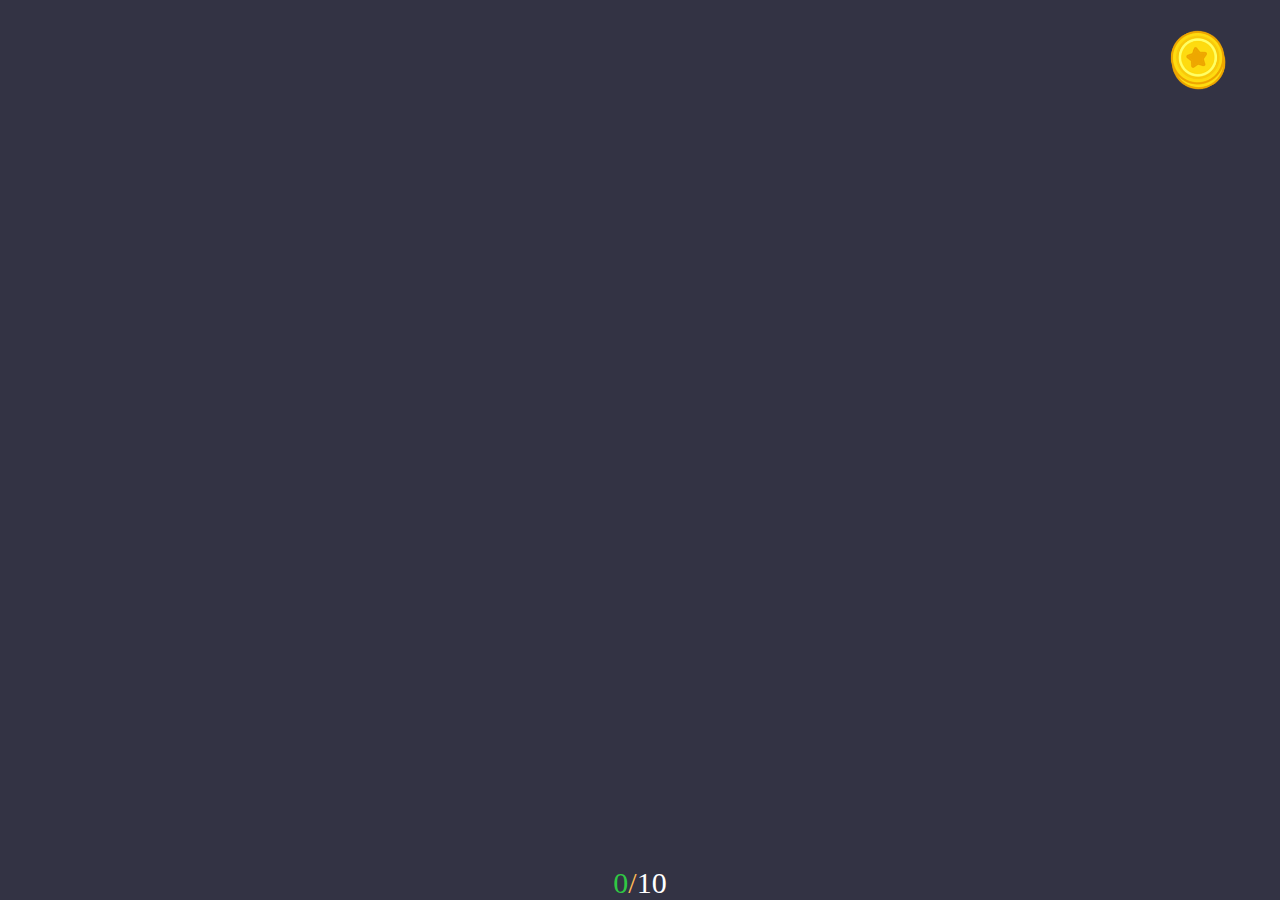
<file: index.html>
<!DOCTYPE html>
<html>
<head lang="en">
  <meta charset="UTF-8">
  <title>送钱咯，点到多少，送多少</title>
  <meta name="viewport" content="initial-scale=1, maximum-scale=1, user-scalable=no, width=device-width">
  <link rel="stylesheet" type="text/css" href="example01/eg01.css">
</head>
<body>
  <div id="container"></div>
  <div id="grades">
    <span id="caught-coins">0</span>/<span class="total-coins">10</span>
  </div>
  <div id="final-grades">
    <h1><span class="total-coins">您最终拿到的金币数量：</span><span id="total-grades"></span></h1>
  </div>
  <script src="example01/fastclick.js"></script>
  <script src="example01/eg01.js"></script>
  <script>
    if ('addEventListener' in document) {
      document.addEventListener('DOMContentLoaded', function() {
        FastClick.attach(document.body);
      }, false);
    }
    coinFalling();
  </script>
</body>
</html>
</file>
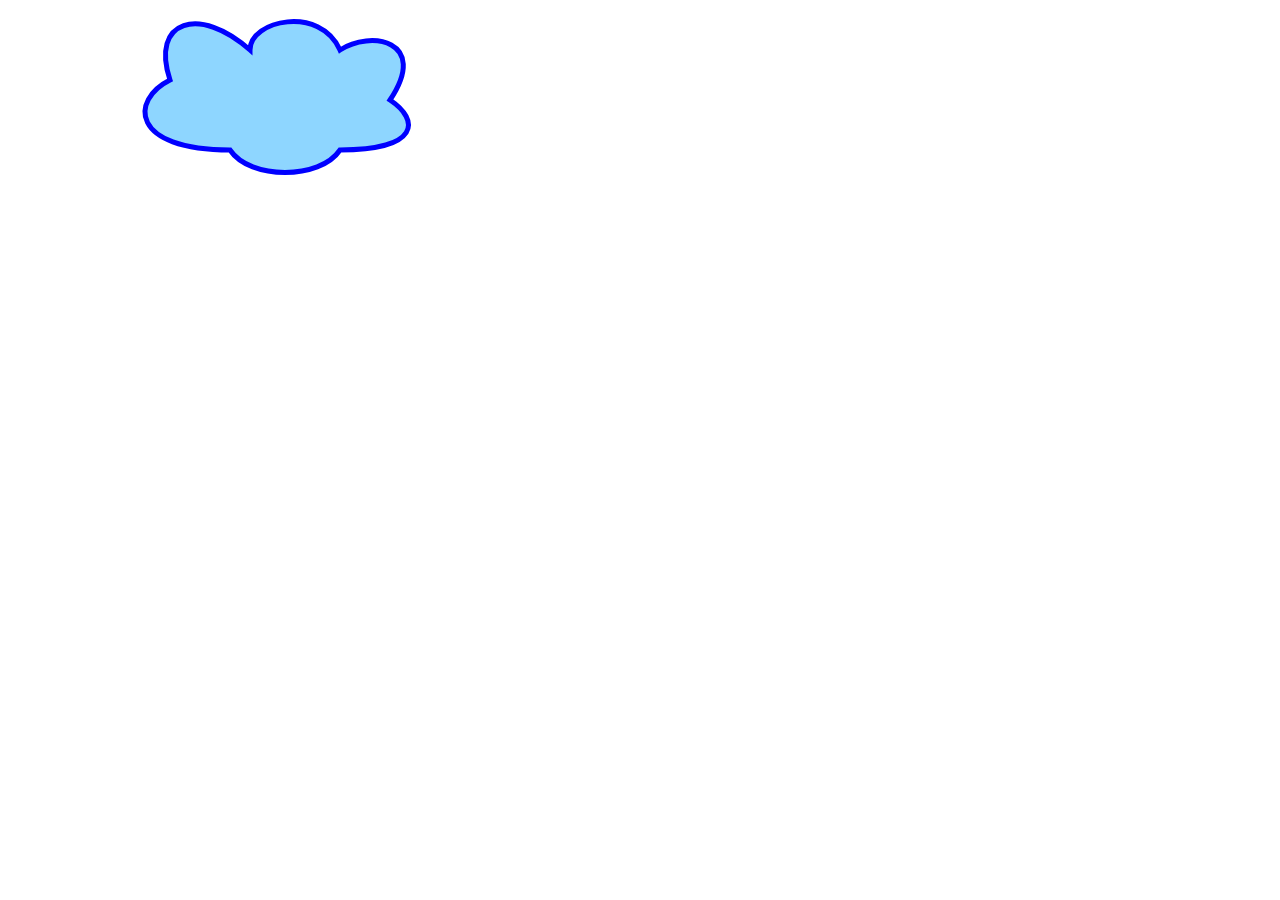
<file: cloud.html>
<!DOCTYPE HTML>
<html>
<head>
  <style>
    body {
      margin: 0px;
      padding: 0px;
    }
  </style>
</head>
<body>
<canvas id="myCanvas" width="578" height="200" style="display:none;"></canvas>
<img id="canvasImg" alt="Right click to save me!">
<script>
  var canvas = document.getElementById('myCanvas');
  var context = canvas.getContext('2d');

  // draw cloud
  context.beginPath();
  context.moveTo(170, 80);
  context.bezierCurveTo(130, 100, 130, 150, 230, 150);
  context.bezierCurveTo(250, 180, 320, 180, 340, 150);
  context.bezierCurveTo(420, 150, 420, 120, 390, 100);
  context.bezierCurveTo(430, 40, 370, 30, 340, 50);
  context.bezierCurveTo(320, 5, 250, 20, 250, 50);
  context.bezierCurveTo(200, 5, 150, 20, 170, 80);
  context.closePath();
  context.lineWidth = 5;
  context.fillStyle = '#8ED6FF';
  context.fill();
  context.strokeStyle = '#0000ff';
  context.stroke();

  // save canvas image as data url (png format by default)
  var dataURL = canvas.toDataURL();

  // set canvasImg image src to dataURL
  // so it can be saved as an image
  document.getElementById('canvasImg').src = dataURL;

</script>
</body>
</html>
<!--http://www.gbtags.com/gb/rtreplayerpreview/34.htm-->
</file>
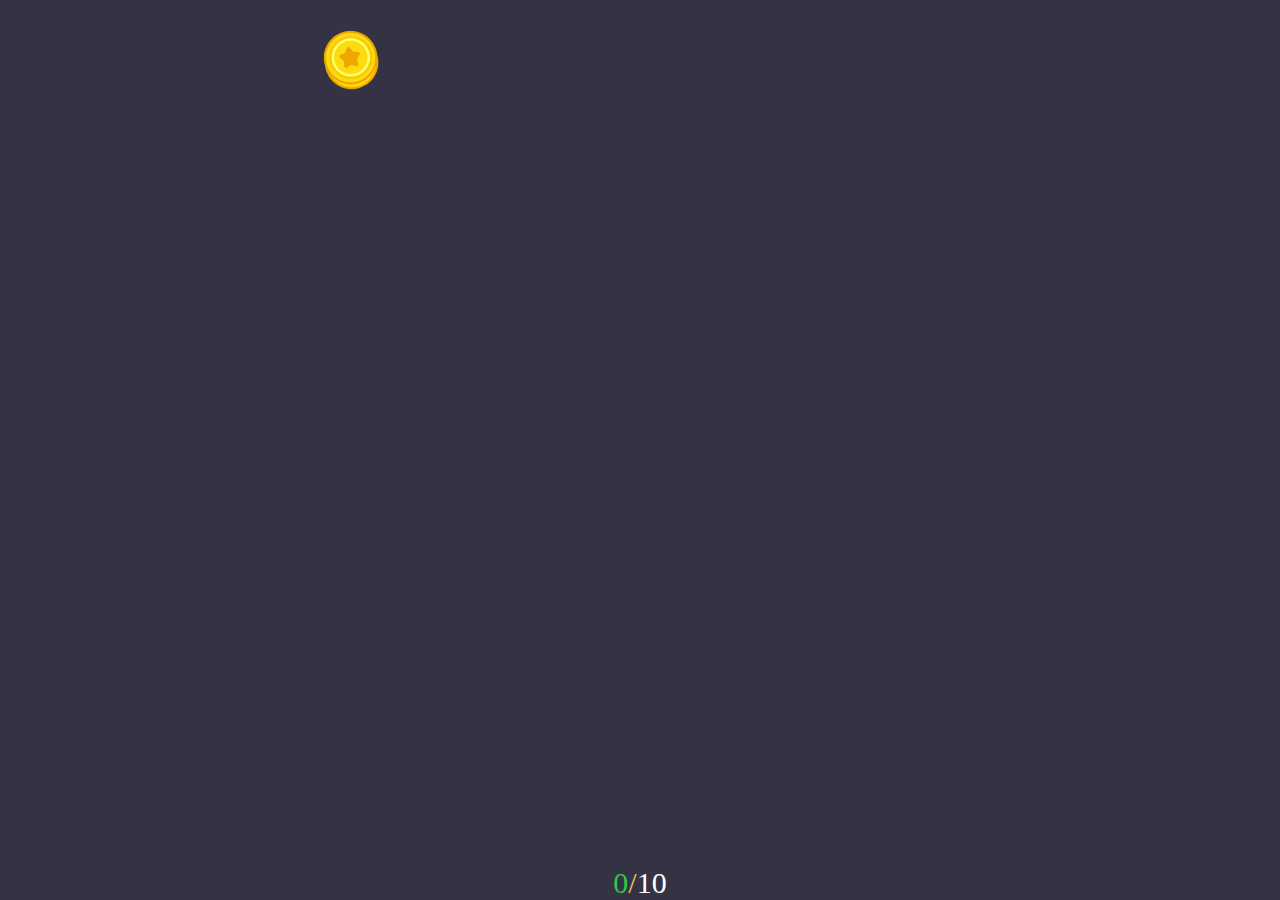
<file: example01.html>
<!DOCTYPE html>
<html>
<head lang="en">
  <meta charset="UTF-8">
  <title>送钱咯，点到多少，送多少</title>
  <meta name="viewport" content="initial-scale=1, maximum-scale=1, user-scalable=no, width=device-width">
  <link rel="stylesheet" type="text/css" href="example01/eg01.css">
</head>
<body>
<div id="container"></div>
<div id="grades">
  <span id="caught-coins">0</span>/<span class="total-coins">10</span>
</div>
<div id="final-grades">
  <h1><span class="total-coins">您最终拿到的金币数量：</span><span id="total-grades"></span></h1>
</div>
<script src="example01/eg01.js"></script>
<script>
  coinFalling();
</script>
</body>
</html>
</file>
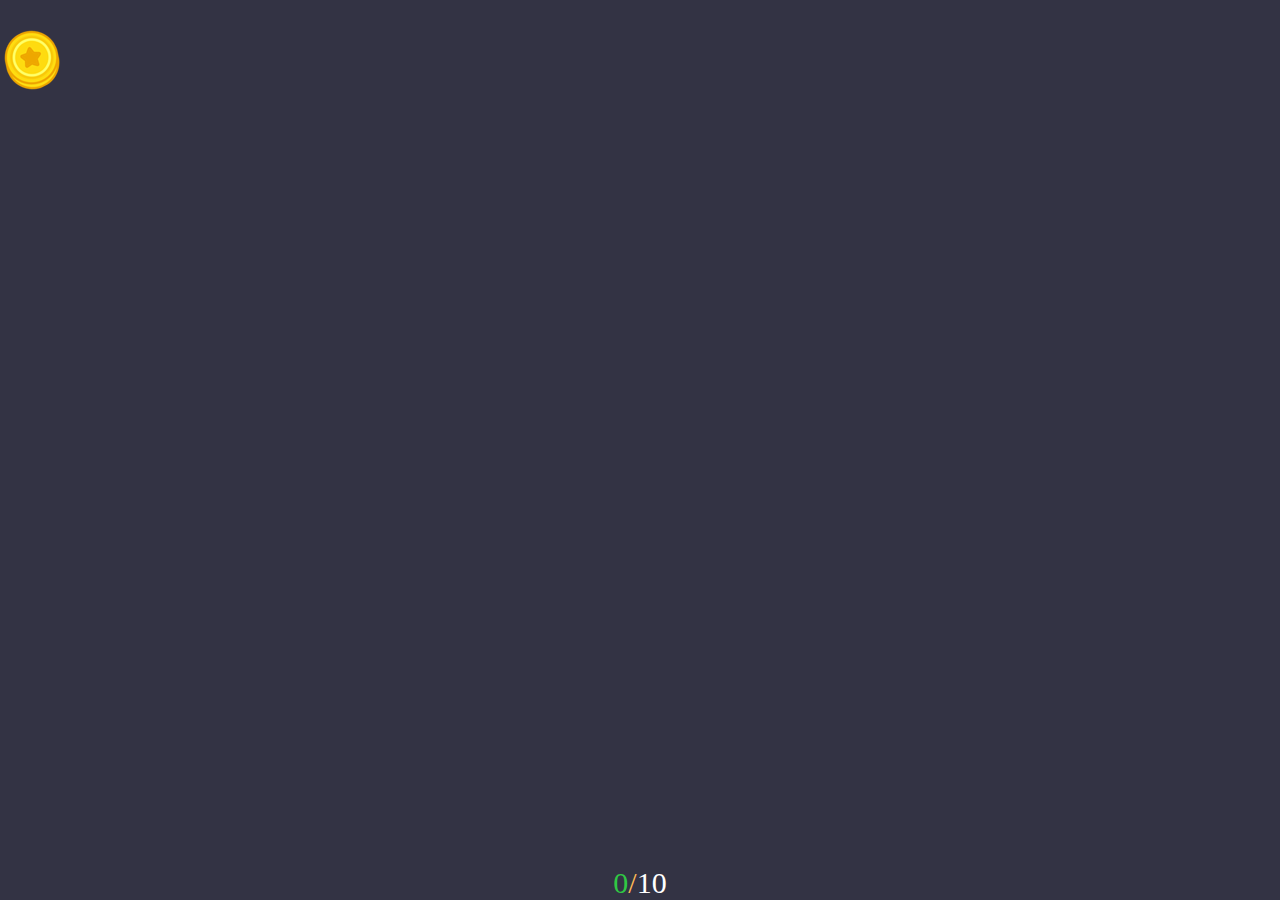
<file: coin_base/coin_base.html>
<!DOCTYPE html>
<html>
<head lang="en">
  <meta charset="UTF-8">
  <title>送钱咯，点到多少，送多少</title>
  <meta name="viewport" content="initial-scale=1, maximum-scale=1, user-scalable=no, width=device-width">
  <link rel="stylesheet" type="text/css" href="coin_base.css">
</head>
<body>
  <div id="container"></div>
  <div id="grades">
    <span id="caught-coins">0</span>/<span class="total-coins">10</span>
  </div>
  <div id="final-grades">
    <h1><span class="total-coins">您最终拿到的金币数量：</span><span id="total-grades"></span></h1>
  </div>
  <!--<script src="fastclick.js"></script>-->
  <script src="coin_base.js"></script>
  <script>
//    if ('addEventListener' in document) {
//      document.addEventListener('DOMContentLoaded', function() {
//        FastClick.attach(document.body);
//      }, false);
//    }
    coinFalling();
  </script>
</body>
</html>
</file>
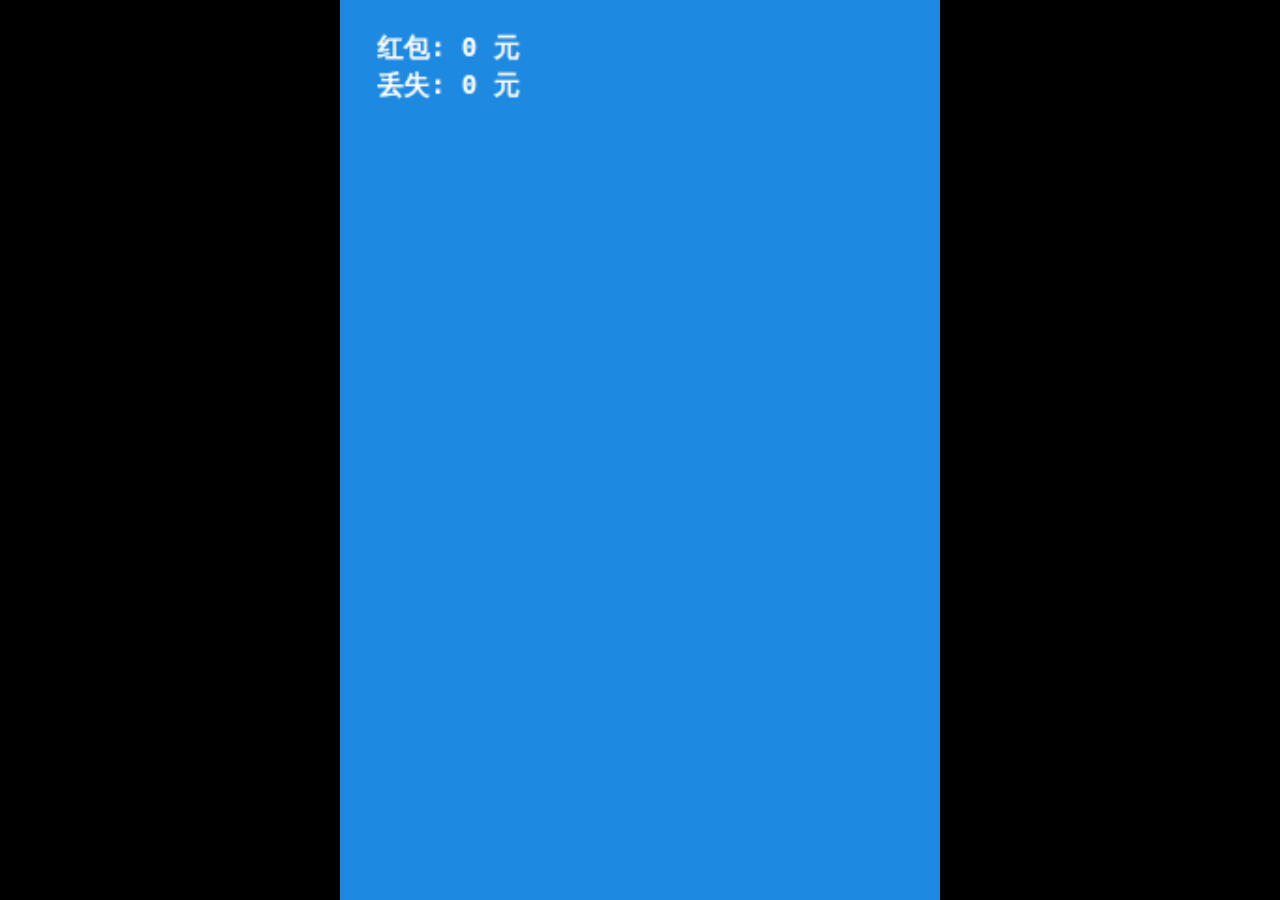
<file: coin_canvas/coin_canvas.html>
<!DOCTYPE html>
<html lang="en">
<head>
  <meta charset="UTF-8">
  <title>Coin－Canvas</title>
  <style type="text/css">
    body { margin: 0; padding: 0; background: #000;}
    canvas { display: block; margin: 0 auto; background: #fff; }
  </style>
</head>
<body>
  <canvas></canvas>
  <script src="coin_canvas.js"></script>
</body>
</html>
</file>
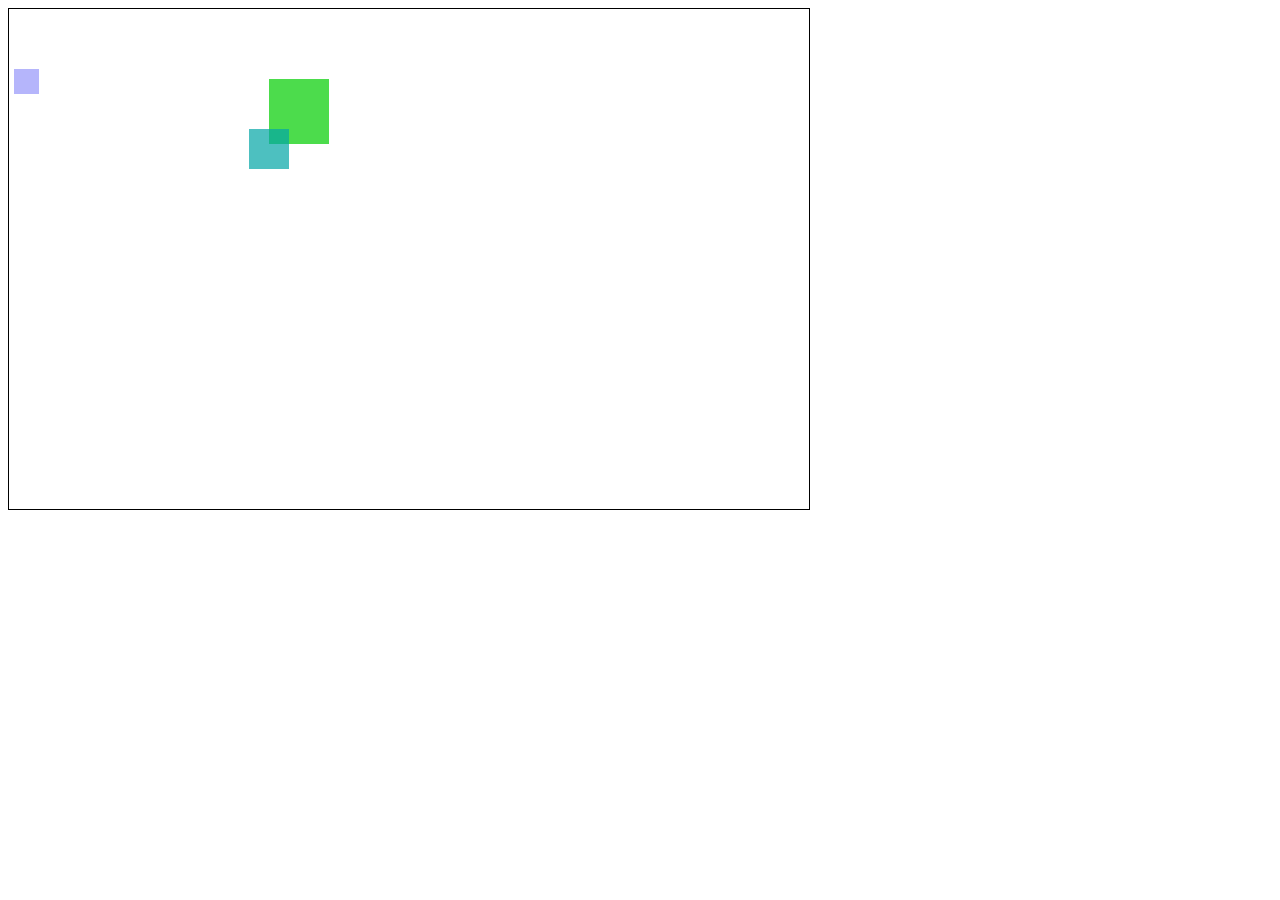
<file: coin_canvas/demo2.html>
<!DOCTYPE html>
<html>
<head>
  <meta charset="UTF-8">
  <title>HTML5 Canvas demo 2.1</title>
  <script type="text/javascript" src="demo2.js"></script>
</head>
<body onload="init()">
<div id="container">
  <canvas id="canvas1" width="800" height="500" style="border: 1px solid black;">
    This text is displayed if your browser does not support HTML5 Canvas.
  </canvas>
</div>
</body>
</html>
</file>
<file: example01/eg01.css>
html, body {
  height: 100%;
  margin: 0 auto;
  padding: 0;
}

body {
  /*background-image: url(../imgs/background.gif);*/
  /*background-attachment: fixed;*/
  /*background-position: top left;*/
  /*background-repeat: repeat-x;*/
  color: #fb5;
  background-color: #334;
  /*background-color: #474445;*/
}

#grades {
  position: absolute;
  bottom: 0;
  margin: 0 auto;
  text-align: center;
  width: 100%;
  font-size: 30px;
}

#caught-coins {
  color: #30C844
}

.total-coins {
  color: #fff;
}

#final-grades {
  display: none;
  text-align: center;
  margin-top: 100px;
}
</file>
<file: coin_base/coin_base.css>
html, body {
  height: 100%;
  margin: 0 auto;
  padding: 0;
}

body {
  /*background-image: url(../imgs/background.gif);*/
  /*background-attachment: fixed;*/
  /*background-position: top left;*/
  /*background-repeat: repeat-x;*/
  color: #fb5;
  background-color: #334;
  /*background-color: #474445;*/
}

img {
  outline : none;
}
*:focus {
  outline: none;
}

#grades {
  position: absolute;
  bottom: 0;
  margin: 0 auto;
  text-align: center;
  width: 100%;
  font-size: 30px;
}

#caught-coins {
  color: #30C844
}

.total-coins {
  color: #fff;
}

#final-grades {
  display: none;
  text-align: center;
  margin-top: 100px;
}
</file>
